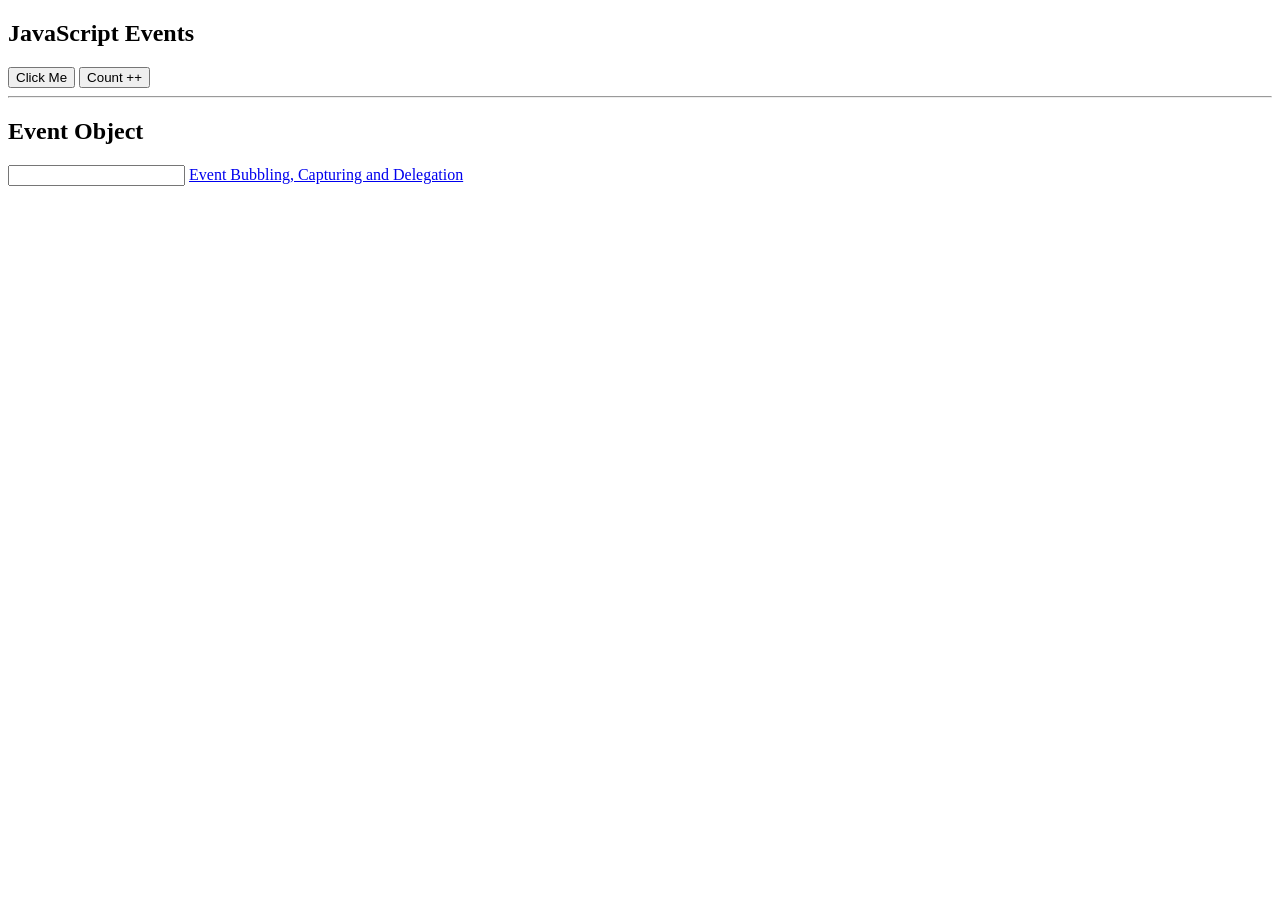
<file: Events/index.html>
<!DOCTYPE html>
<html lang="en">
<head>
    <meta charset="UTF-8">
    <meta name="viewport" content="width=device-width, initial-scale=1.0">
    <title>JS Events</title>
</head>
<body>
    
    <h2>JavaScript Events</h2>

    <button id="myBtn">Click Me</button>
    <button id="count">Count ++</button>

    <hr>
    <h2>Event Object</h2>
    <input type="text" id="txt">

    <a href="./event-path.html">Event Bubbling, Capturing and Delegation</a>

    <script src="./script.js"></script>
</body>
</html>
</file>
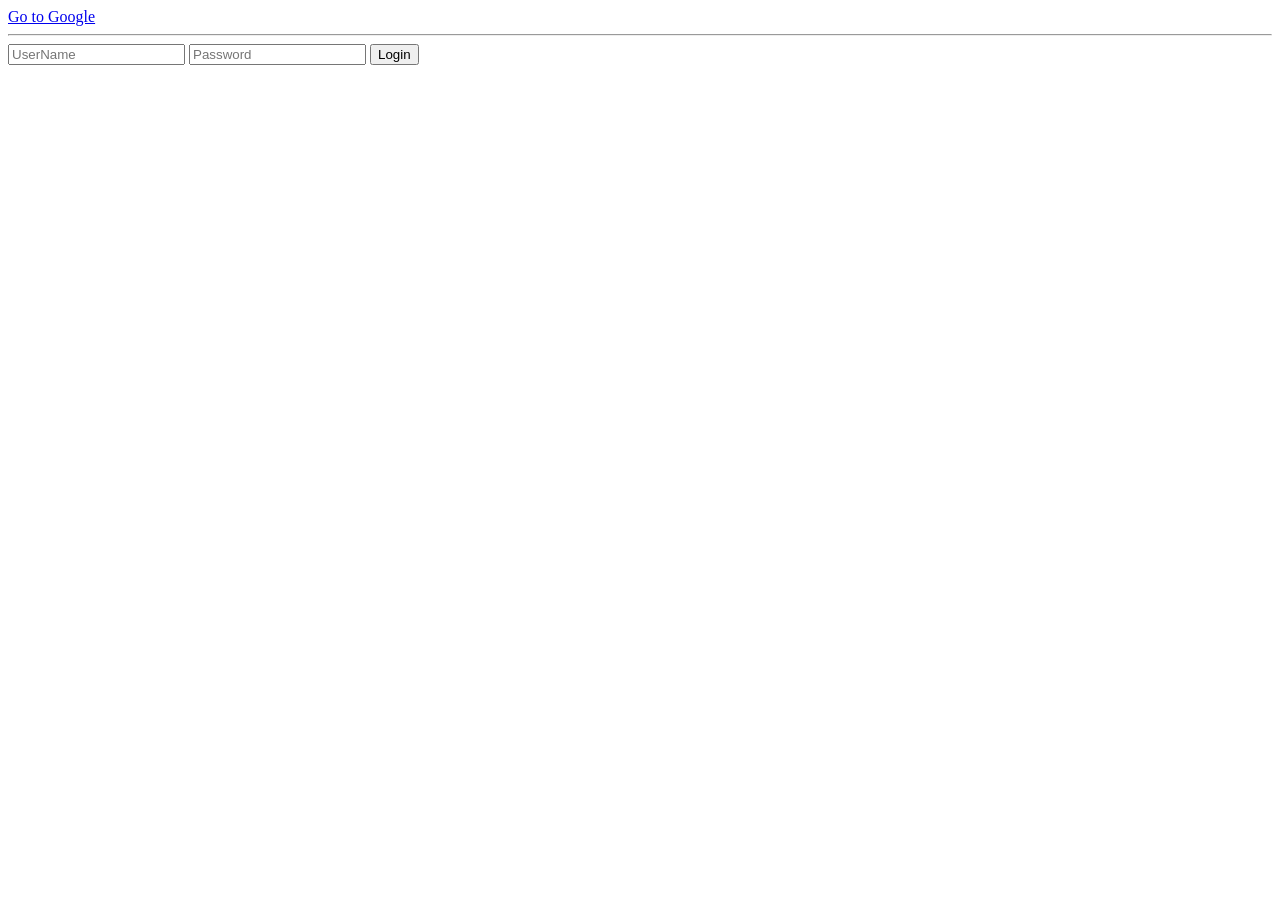
<file: Events/event-default.html>
<!DOCTYPE html>
<html lang="en">
<head>
    <meta charset="UTF-8">
    <meta name="viewport" content="width=device-width, initial-scale=1.0">
    <title>Events Default Behaviour</title>
</head>
<body>
    
    <a href="https://www.google.com" target="_blank" id="website-link">Go to Google</a>
    <hr>

    <form id="login-form">

        <input type="text" placeholder="UserName" required >
        <input type="password" placeholder="Password" required >

        <button type="submit">Login</button>

    </form>



    <script src="./event-default.js"></script>
</body>
</html>
</file>
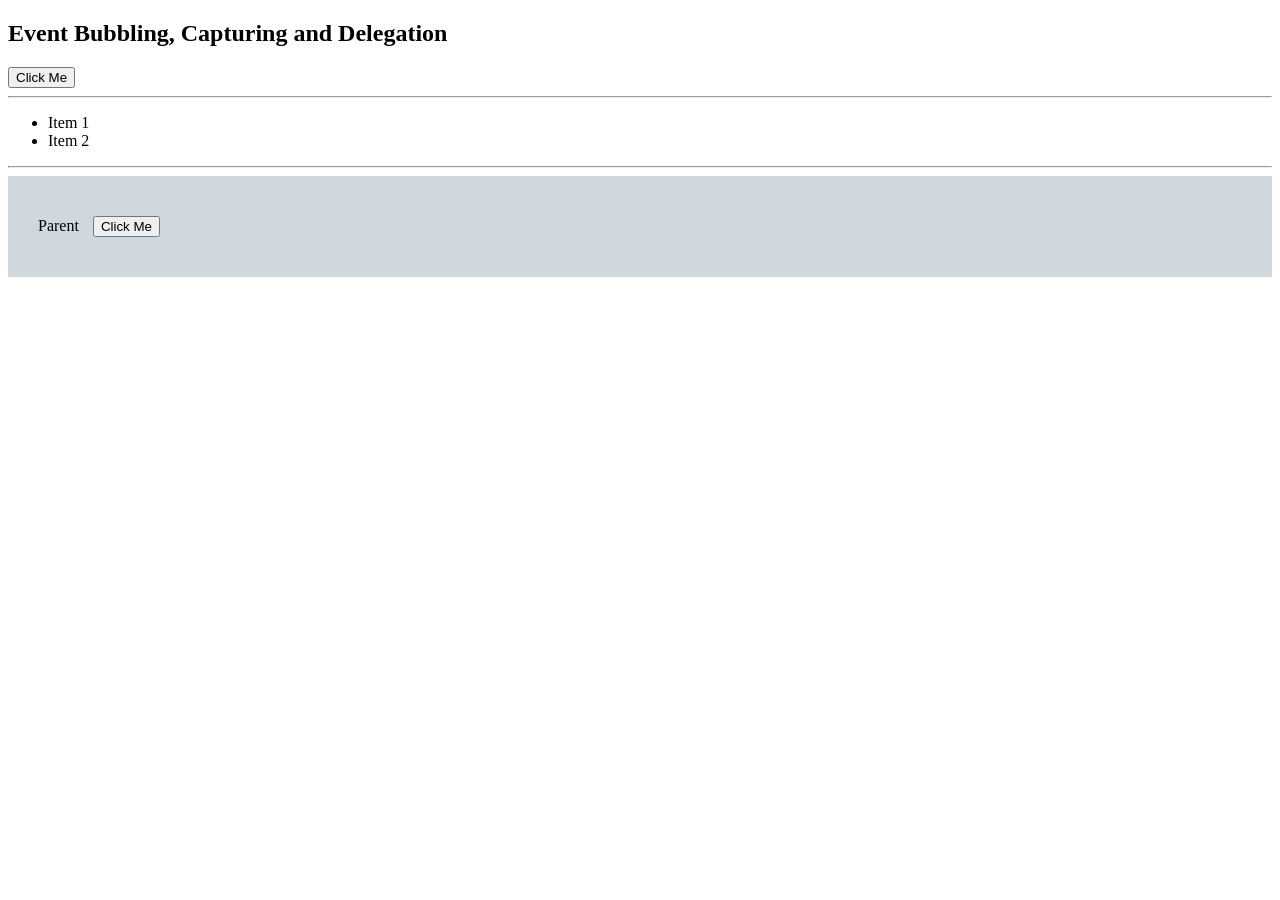
<file: Events/event-path.html>
<!DOCTYPE html>
<html lang="en">

<head>
    <meta charset="UTF-8">
    <meta name="viewport" content="width=device-width, initial-scale=1.0">
    <title>Event Bubbling, Capturing and Delegation</title>
</head>

<body>
    <h2>Event Bubbling, Capturing and Delegation</h2>

    <!--  -->
    <div id="grandparent">
        <div id="parent">
            <button id="child">Click Me</button>
        </div>
    </div>

    <hr>


    <!--  -->

    <ul id="lists">
        <li>Item 1</li>
        <li>Item 2</li>
    </ul>

    <hr>
    <!--  -->

    <div id="father" style="padding: 30px; background-color: #cfd8dc;">
        Parent
        <button id="son" style="margin: 10px;">
            Click Me
        </button>
    </div>

    <script src="./event-path.js"></script>
</body>

</html>
</file>
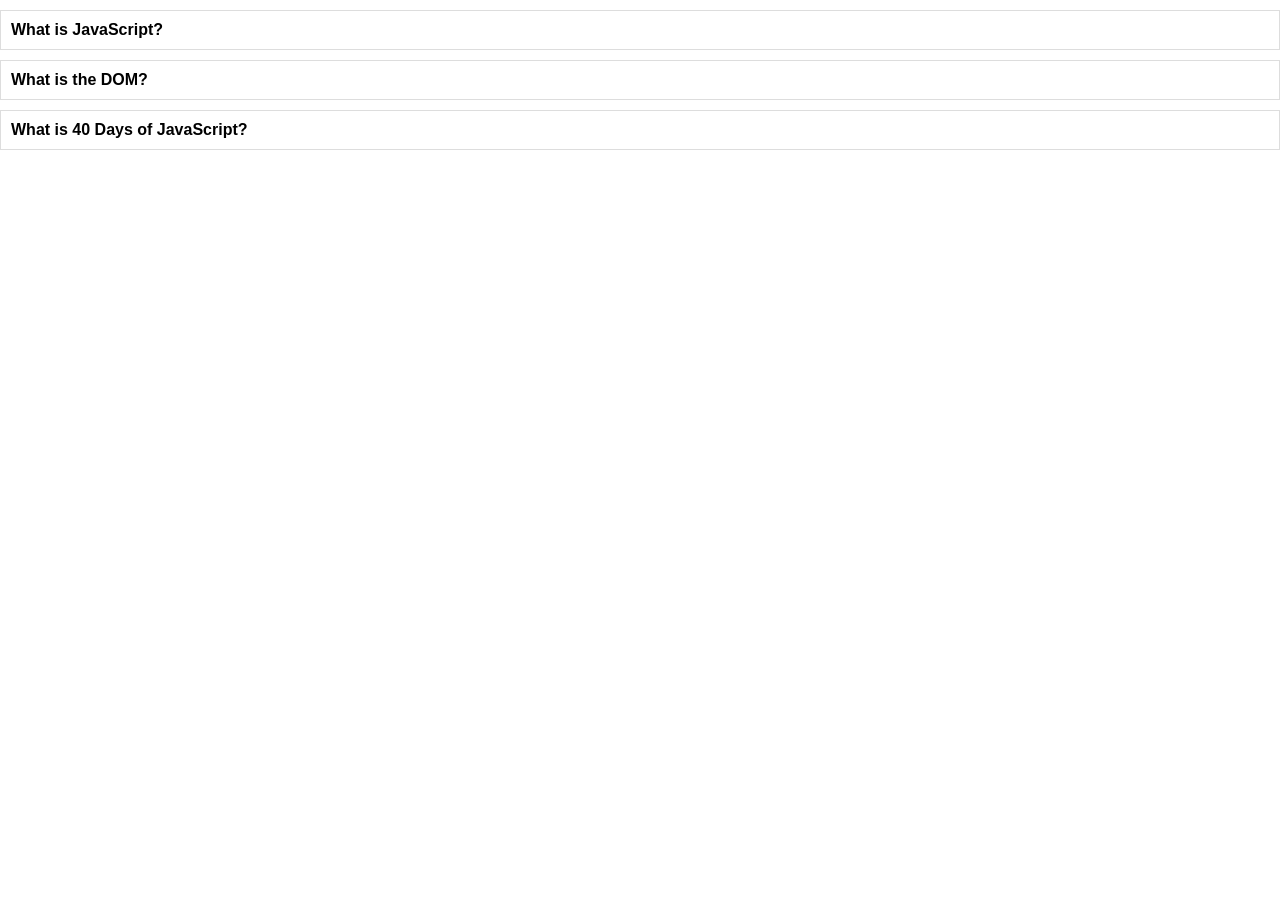
<file: projects/faq-system.html>
<!DOCTYPE html>
<html lang="en">

<head>
    <meta charset="UTF-8">
    <meta name="viewport" content="width=device-width, initial-scale=1.0">
    <title>FAQs</title>

    <style>
        * {
            margin: 0;
            padding: 0;
            box-sizing: border-box;
            font-family: 'Lucida Sans', 'Lucida Sans Regular', 'Lucida Grande', 'Lucida Sans Unicode', Geneva, Verdana, sans-serif;
        }

        .faq-item {
            border: 1px solid #ddd;
            margin: 10px 0;
            padding: 10px;
        }

        .question {
            font-weight: bold;
            cursor: pointer;
        }

        .answer {
            display: none;
            margin-top: 5px;
        }

        .answer.show {
            display: block;
        }
    </style>

</head>

<body>


    <div class="faq">
        
    </div>




    <script src="./faq-system.js"></script>
</body>

</html>
</file>
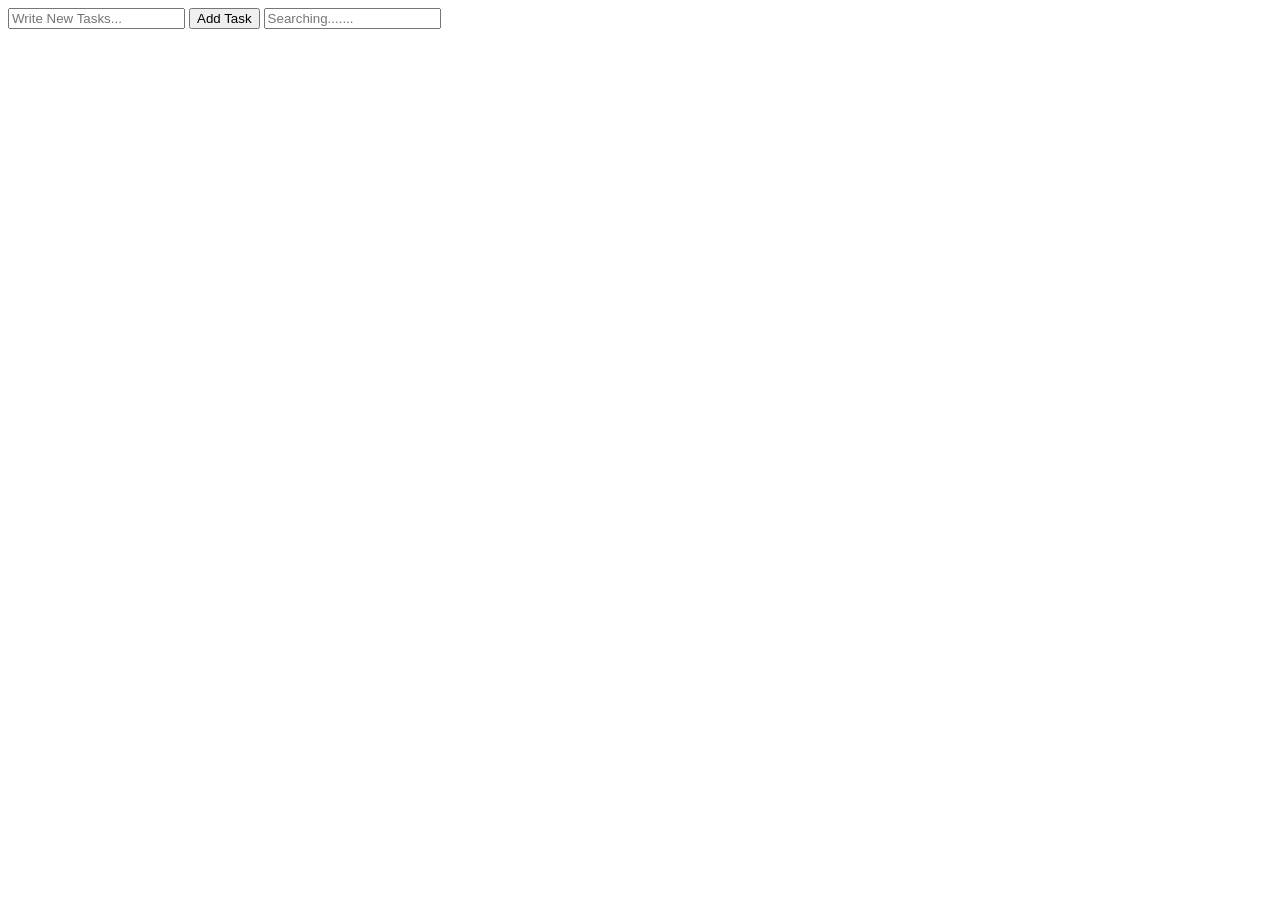
<file: projects/taskManager.html>
<!DOCTYPE html>
<html lang="en">
<head>
    <meta charset="UTF-8">
    <meta name="viewport" content="width=device-width, initial-scale=1.0">
    <title>Mini Task Manager</title>
</head>
<body>
    
    <input type="text" id="input-task" placeholder="Write New Tasks..." required>
    <button id="add-task">Add Task</button>
    <input type="text" id="search-task" placeholder="Searching.......">
    
    <ul class="tasks-list">
        
    </ul>

    
    <script src="./taskManager.js"></script>
</body>
</html>
</file>
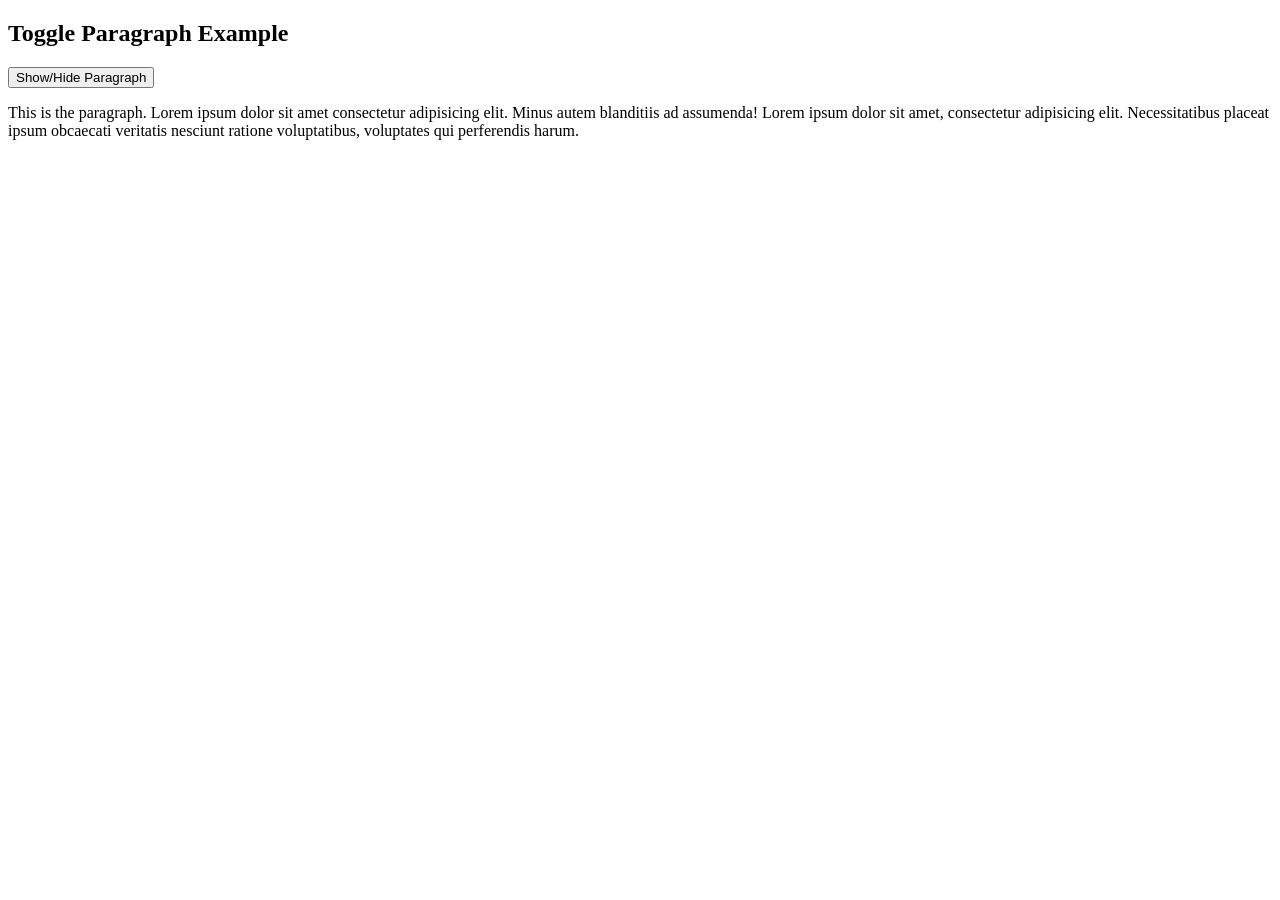
<file: projects/togglePara.html>
<!DOCTYPE html>
<html lang="en">
<head>
    <meta charset="UTF-8">
    <meta name="viewport" content="width=device-width, initial-scale=1.0">
    <title>Toggle Paragraph Mini Task</title>

    <style>
        .hide{
            display: none;
        }

    </style>

    <script defer src="./togglePara.js"></script>
</head>
<body>
    <h2>Toggle Paragraph Example</h2>
    <button id="toggle-btn">Show/Hide Paragraph</button>

    <p id="para">This is the paragraph. Lorem ipsum dolor sit amet consectetur adipisicing elit. Minus autem blanditiis ad assumenda! Lorem ipsum dolor sit amet, consectetur adipisicing elit. Necessitatibus placeat ipsum obcaecati veritatis nesciunt ratione voluptatibus, voluptates qui perferendis harum.</p>
</body>
</html>
</file>
